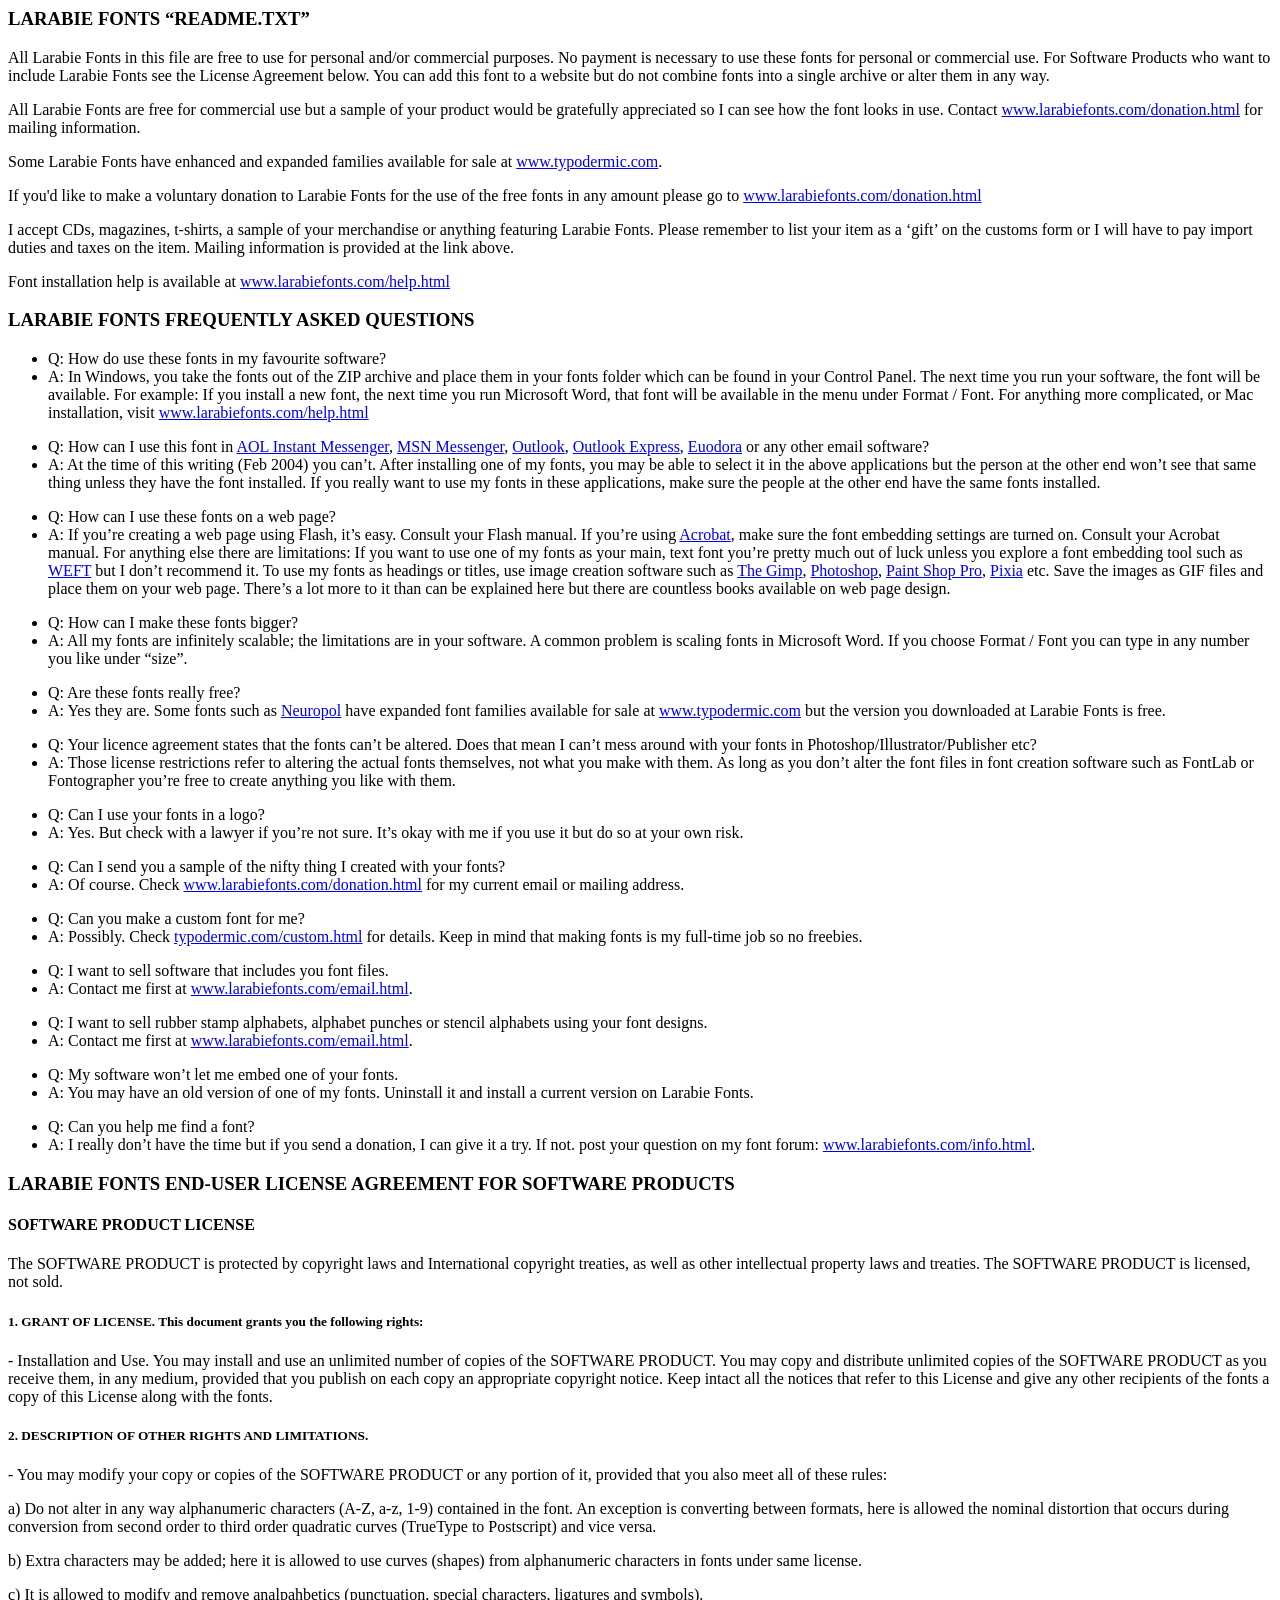
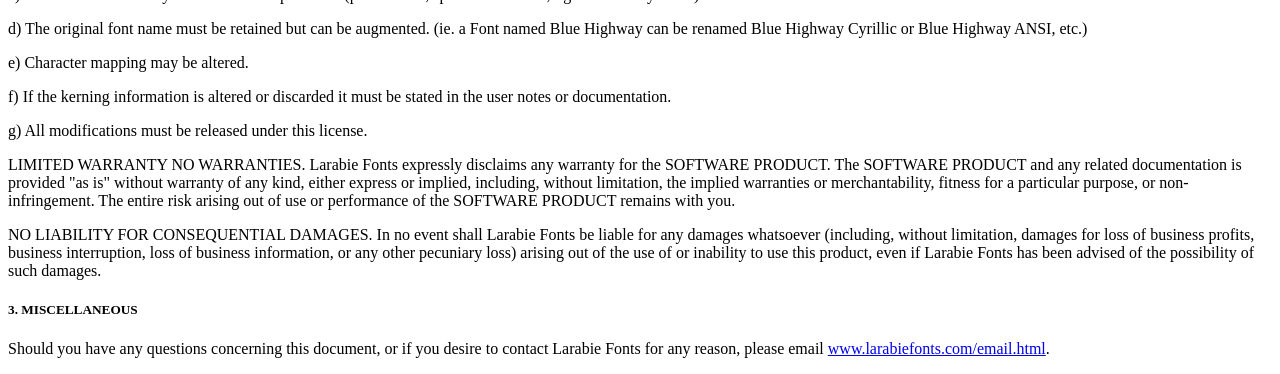
<file: assets/img/neuropol/read_me.html>
<html><head><title>Larabie Fonts "read me" file, license and FAQ</title><meta http-equiv="Content-Type" content="text/html; charset=iso-8859-1"><meta name="keywords" content="typodermic,typo dermic,fonts,Larabie,Larabie Fonts,fontd,fotn,fnots,fons,fots,fnts,font,truetype,typefaces,typeface,logo,ttf,opentype,larbie,laribie,larby,larabee,lairby,larrabie,larraby,laraby,typography,Type1,postscript,macintosh,windows,design,lettering,type"><font face="Georgia"><h3>LARABIE FONTS �README.TXT�</h3><p>All Larabie Fonts in this file are free to use for personal and/or commercial purposes. No payment is necessary to use these fonts for personal or commercial use. For Software Products who want to include Larabie Fonts see the License Agreement below. You can add this font to a website but do not combine fonts into a single archive or alter them in any way.</p><p>All Larabie Fonts are free for commercial use but a sample of your product would be gratefully appreciated so I can see how the font looks in use. Contact <a href="http://www.larabiefonts.com/donation.html">www.larabiefonts.com/donation.html</a> for mailing information.</p><p>Some Larabie Fonts have enhanced and expanded families available for sale at <a href="http://www.typodermic.com">www.typodermic.com</a>.</p><p>If you'd like to make a voluntary donation to Larabie Fonts for the use of the free fonts in any amount please go to <a href="http://www.larabiefonts.com/donation.html">www.larabiefonts.com/donation.html</a></p><p>I accept CDs, magazines, t-shirts, a sample of your merchandise or anything featuring Larabie Fonts. Please remember to list your item as a �gift� on the customs form or I will have to pay import duties and taxes on the item. Mailing information is provided at the link above.</p><p>Font installation help is available at <a href="http://www.larabiefonts.com/help.html">www.larabiefonts.com/help.html</a></p><h3>LARABIE FONTS FREQUENTLY ASKED QUESTIONS</h3><ul><li>Q: How do use these fonts in my favourite software?<li>A: In Windows, you take the fonts out of the ZIP archive and place them in your fonts folder which can be found in your Control Panel. The next time you run your software, the font will be available. For example: If you install a new font, the next time you run Microsoft Word, that font will be available in the menu under Format / Font. For anything more complicated, or Mac installation, visit <a href="http://www.larabiefonts.com/help.html">www.larabiefonts.com/help.html</a></ul><ul><li>Q: How can I use this font in <a href="http://www.aol.com/aim/">AOL Instant Messenger</a>, <a href="http://messenger.msn.com/">MSN Messenger</a>, <a href="http://www.microsoft.com/office/outlook/">Outlook</a>, <a href="http://www.microsoft.com/office/outlook/">Outlook Express</a>, <a href="http://www.eudora.com/">Euodora</a> or any other email software?<li>A: At the time of this writing (Feb 2004) you can�t. After installing one of my fonts, you may be able to select it in the above applications but the person at the other end won�t see that same thing unless they have the font installed. If you really want to use my fonts in these applications, make sure the people at the other end have the same fonts installed.</ul><ul><li>Q: How can I use these fonts on a web page?<li>A: If you�re creating a web page using Flash, it�s easy. Consult your Flash manual. If you�re using <a href="http://www.adobe.com/products/acrobat/">Acrobat</a>, make sure the font embedding settings are turned on. Consult your Acrobat manual. For anything else there are limitations: If you want to use one of my fonts as your main, text font you�re pretty much out of luck unless you explore a font embedding tool such as <a href="http://www.microsoft.com/typography/web/embedding/weft/">WEFT</a> but I don�t recommend it. To use my fonts as headings or titles, use image creation software such as <a href="http://www.gimp.org/">The Gimp</a>, <a href="http://www.adobe.com/products/photoshop/">Photoshop</a>, <a href="http://www.jasc.com/">Paint Shop Pro</a>, <a href="http://www.google.com/search?q=pixia">Pixia</a> etc. Save the images as GIF files and place them on your web page. There�s a lot more to it than can be explained here but there are countless books available on web page design.</ul><ul><li>Q: How can I make these fonts bigger?<li>A: All my fonts are infinitely scalable; the limitations are in your software. A common problem is scaling fonts in Microsoft Word. If you choose Format / Font you can type in any number you like under �size�.</ul><ul><li>Q: Are these fonts really free?<li>A: Yes they are. Some fonts such as <a href="http://www.typodermic.com/fonts/19.html">Neuropol</a> have expanded font families available for sale at <a href="http://www.typodermic.com">www.typodermic.com</a> but the version you downloaded at Larabie Fonts is free.</ul><ul><li>Q: Your licence agreement states that the fonts can�t be altered. Does that mean I can�t mess around with your fonts in Photoshop/Illustrator/Publisher etc?<li>A: Those license restrictions refer to altering the actual fonts themselves, not what you make with them. As long as you don�t alter the font files in font creation software such as FontLab or Fontographer you�re free to create anything you like with them.</ul><ul><li>Q: Can I use your fonts in a logo?<li>A: Yes. But check with a lawyer if you�re not sure. It�s okay with me if you use it but do so at your own risk.</ul><ul><li>Q: Can I send you a sample of the nifty thing I created with your fonts?<li>A: Of course. Check <a href="http://www.larabiefonts.com/donation.html">www.larabiefonts.com/donation.html</a> for my current email or mailing address.</ul><ul><li>Q: Can you make a custom font for me?<li>A: Possibly. Check <a href="http://typodermic.com/custom.html">typodermic.com/custom.html</a> for details. Keep in mind that making fonts is my full-time job so no freebies.</ul><ul><li>Q: I want to sell software that includes you font files.<li>A: Contact me first at <a href="http://www.larabiefonts.com/email.html">www.larabiefonts.com/email.html</a>.</ul><ul><li>Q: I want to sell rubber stamp alphabets, alphabet punches or stencil alphabets using your font designs.<li>A: Contact me first at <a href="http://www.larabiefonts.com/email.html">www.larabiefonts.com/email.html</a>.</ul><ul><li>Q: My software won�t let me embed one of your fonts.<li>A: You may have an old version of one of my fonts. Uninstall it and install a current version on Larabie Fonts.</ul><ul><li>Q: Can you help me find a font?<li>A: I really don�t have the time but if you send a donation, I can give it a try. If not. post your question on my font forum: <a href="http://www.larabiefonts.com/info.html">www.larabiefonts.com/info.html</a>.</ul><h3>LARABIE FONTS END-USER LICENSE AGREEMENT FOR SOFTWARE PRODUCTS</h3><h4>SOFTWARE PRODUCT LICENSE</h4><p>The SOFTWARE PRODUCT is protected by copyright laws and International copyright treaties, as well as other intellectual property laws and treaties. The SOFTWARE PRODUCT is licensed, not sold.</p><h5>1. GRANT OF LICENSE. This document grants you the following rights:</h5><p>- Installation and Use. You may install and use an unlimited number of copies of the SOFTWARE PRODUCT.  You may copy and distribute unlimited copies of the SOFTWARE PRODUCT as you receive them, in any medium, provided that you publish on each copy an appropriate copyright notice. Keep intact all the notices that refer to this License and give any other recipients of the fonts a copy of this License along with the fonts.</p><h5>2. DESCRIPTION OF OTHER RIGHTS AND LIMITATIONS.</h5><p>- You may modify your copy or copies of the SOFTWARE PRODUCT or any portion of it, provided that you also meet all of these rules:</p><p>a) Do not alter in any way alphanumeric characters (A-Z, a-z, 1-9) contained in the font. An exception is converting between formats, here is allowed the nominal distortion that occurs during conversion from second order to third order quadratic curves (TrueType to Postscript) and vice versa.</p><p>b) Extra characters may be added; here it is allowed to use curves (shapes) from alphanumeric characters in fonts under same license.</p><p>c) It is allowed to modify and remove analpahbetics (punctuation, special characters, ligatures and symbols).</p><p>d) The original font name must be retained but can be augmented. (ie. a Font named Blue Highway can be renamed Blue Highway Cyrillic or Blue Highway ANSI, etc.)</p><p>e) Character mapping may be altered.</p><p>f) If the kerning information is altered or discarded it must be stated in the user notes or documentation.</p><p>g) All modifications must be released under this license.</p></p>LIMITED WARRANTY NO WARRANTIES. Larabie Fonts expressly disclaims any warranty for the SOFTWARE PRODUCT. The SOFTWARE PRODUCT and any related documentation is provided "as is" without warranty of any kind, either express or implied, including, without limitation, the implied warranties or merchantability, fitness for a particular purpose, or non-infringement. The entire risk arising out of use or performance of the SOFTWARE PRODUCT remains with you.</p><p>NO LIABILITY FOR CONSEQUENTIAL DAMAGES. In no event shall Larabie Fonts be liable for any damages whatsoever (including, without limitation, damages for loss of business profits, business interruption, loss of business information, or any other pecuniary loss) arising out of the use of or inability to use this product, even if Larabie Fonts has been advised of the possibility of such damages.</p><h5>3. MISCELLANEOUS</h5><p>Should you have any questions concerning this document, or if you desire to contact Larabie Fonts for any reason, please email <a href="http://www.larabiefonts.com/email.html">www.larabiefonts.com/email.html</a>.</p></font></BODY></HTML>
</file>
